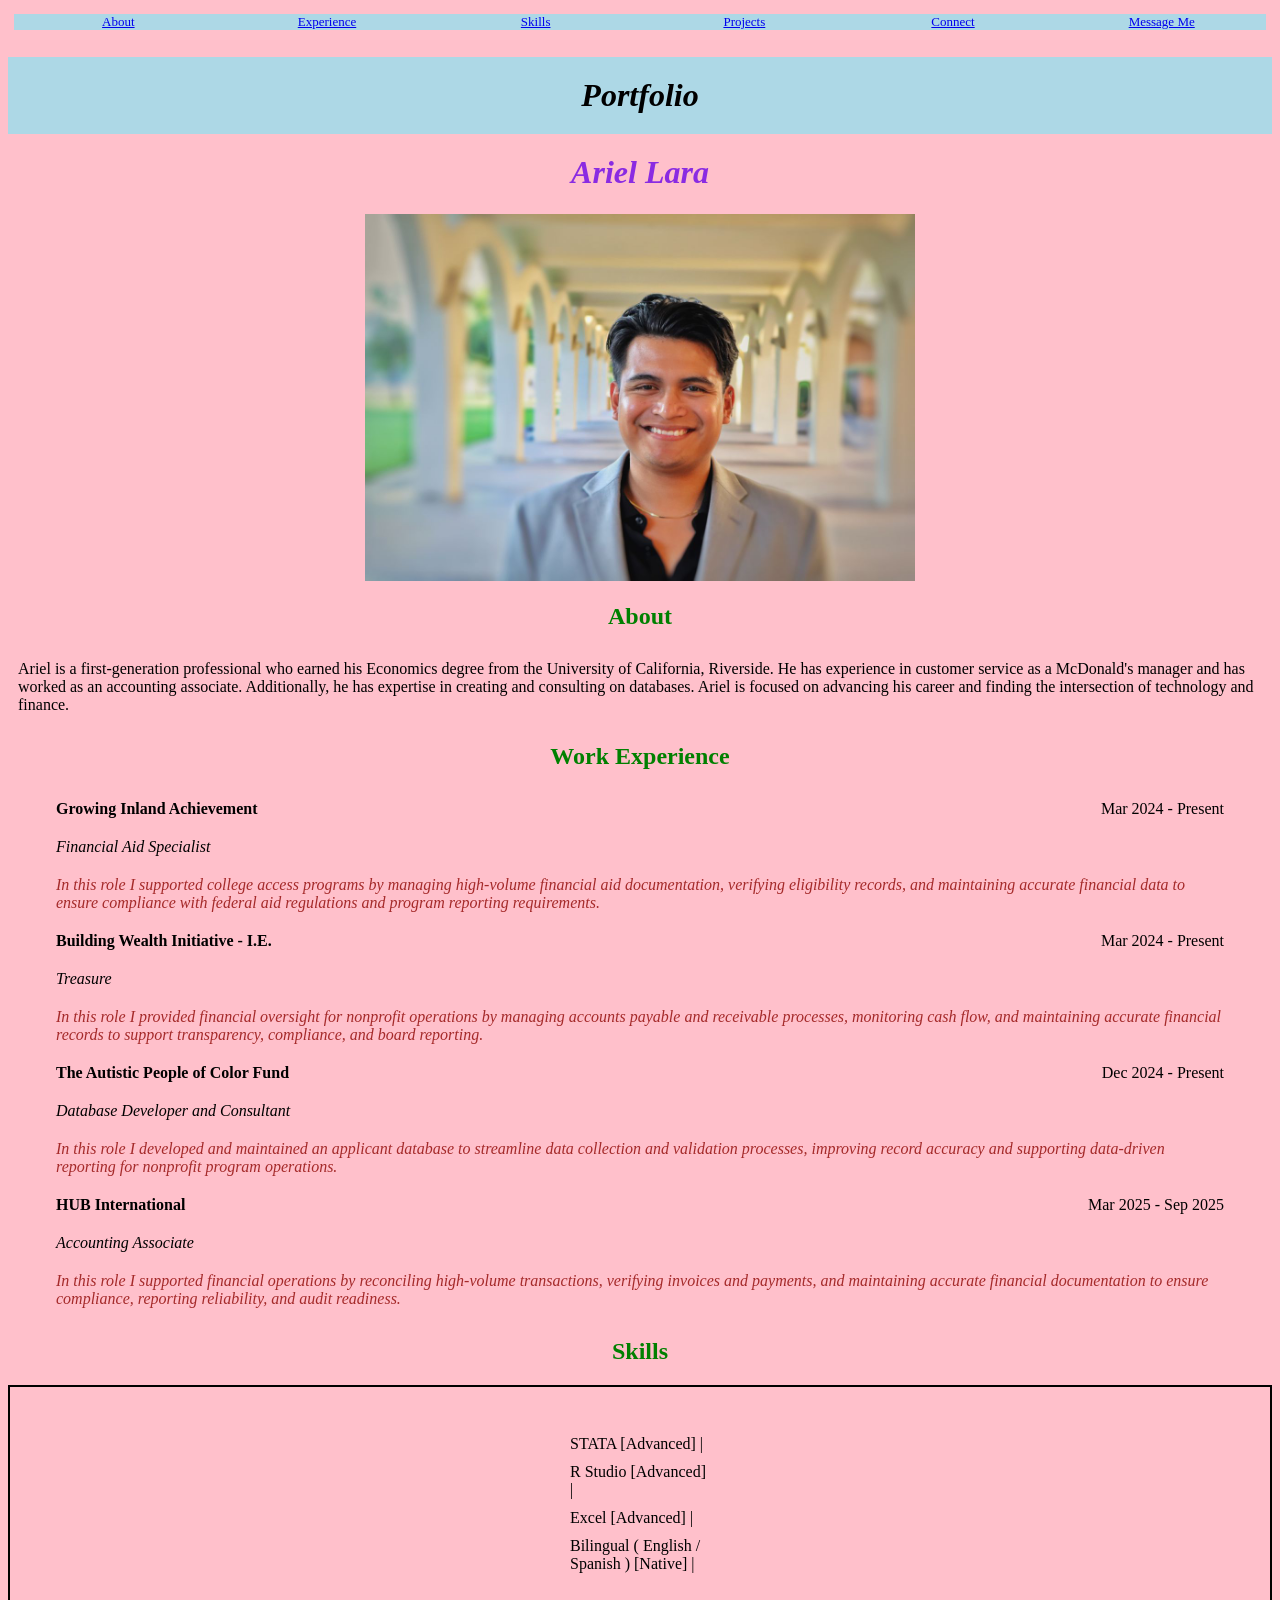
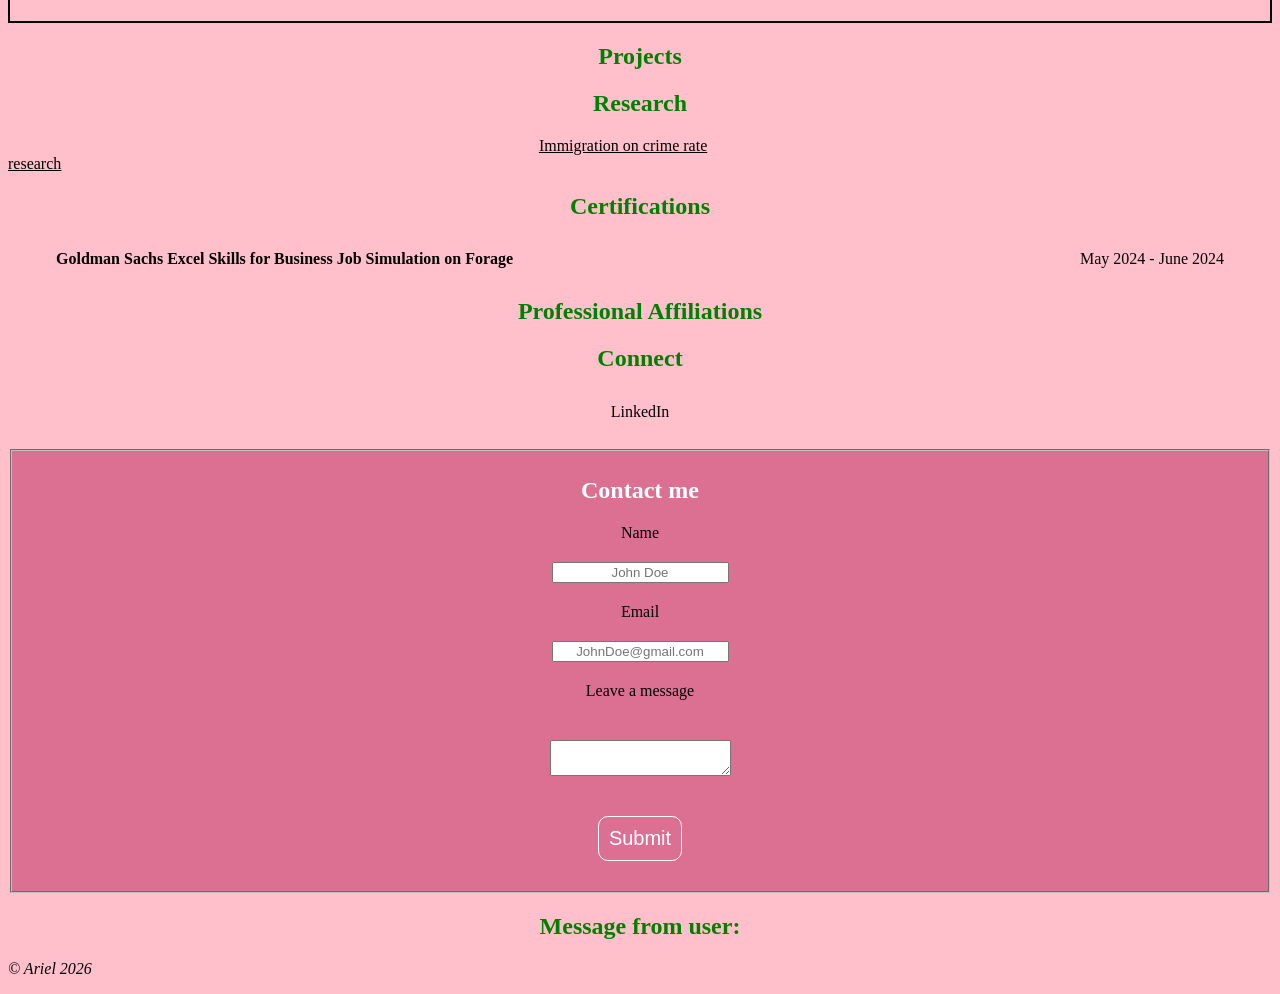
<file: booilerplate/index.html>
<!doctype html>
<html lang="en">
  <head>
    <meta charset="UTF-8" />
    <meta name="viewport" content="width=device-width, initial-scale=1.0" />
    <title>Ariel Lara's Portfolio</title>
    <link rel="stylesheet" href="css/index.css" />

    <nav class="navBars">
      <a class="navBar" href="#about">About</a>
      <a class="navBar" href="#work-experience">Experience</a>
      <a class="navBar" href="#skills">Skills</a>
      <a class="navBar" href="#Projects">Projects</a>
      <a class="navBar" href="#connect">Connect</a>
      <a class="navBar" href="#newMessage">Message Me</a>
    </nav>
  </head>

  <body>
    <h1 class="nameHeader">Ariel Lara</h1>
    <section id="professional-headshot">
      <img
        src="photos/Andre.jpg"
        alt="Professional headshot"
        width="550"
        height="auto"
      />
    </section>

    <section id="about">
      <h2>About</h2>
      <div class="aboutMeSummary">
        Ariel is a first-generation professional who earned his Economics degree
        from the University of California, Riverside. He has experience in
        customer service as a McDonald's manager and has worked as an accounting
        associate. Additionally, he has expertise in creating and consulting on
        databases. Ariel is focused on advancing his career and finding the
        intersection of technology and finance.
      </div>
    </section>

    <section id="work-experience">
      <h2>Work Experience</h2>
      <div class="Experiences">
        <div class="exp expComp">Growing Inland Achievement</div>
        <div class="exp expDate">Mar 2024 - Present</div>
      </div>
      <div class="exp expRole">Financial Aid Specialist</div>
      <p class="exp expDesc">
        In this role I supported college access programs by managing high-volume
        financial aid documentation, verifying eligibility records, and
        maintaining accurate financial data to ensure compliance with federal
        aid regulations and program reporting requirements.
      </p>

      <div class="Experiences">
        <div class="exp expComp">Building Wealth Initiative - I.E.</div>
        <div class="exp expDate">Mar 2024 - Present</div>
      </div>
      <div class="exp expRole">Treasure</div>
      <p class="exp expDesc">
        In this role I provided financial oversight for nonprofit operations by
        managing accounts payable and receivable processes, monitoring cash
        flow, and maintaining accurate financial records to support
        transparency, compliance, and board reporting.
      </p>

      <div class="Experiences">
        <div class="exp expComp">The Autistic People of Color Fund</div>
        <div class="exp expDate">Dec 2024 - Present</div>
      </div>
      <div class="exp expRole">Database Developer and Consultant</div>
      <p class="exp expDesc">
        In this role I developed and maintained an applicant database to
        streamline data collection and validation processes, improving record
        accuracy and supporting data-driven reporting for nonprofit program
        operations.
      </p>

      <div class="Experiences">
        <div class="exp expComp">HUB International</div>
        <div class="exp expDate">Mar 2025 - Sep 2025</div>
      </div>
      <div class="exp expRole">Accounting Associate</div>
      <p class="exp expDesc">
        In this role I supported financial operations by reconciling high-volume
        transactions, verifying invoices and payments, and maintaining accurate
        financial documentation to ensure compliance, reporting reliability, and
        audit readiness.
      </p>
    </section>

    <section id="skills">
      <h2>Skills</h2>
      <ul></ul>
    </section>

    <section id="Projects">
      <h2>Projects</h2>
      <ul></ul>
    </section>

    <section id="Research">
      <h2>Research</h2>
      <a class="crimeReg" href="research.html">
        Immigration on crime rate research
      </a>
    </section>

    <section id="Certifications">
      <h2>Certifications</h2>
      <a class="Experiences">
        <div class="exp expComp">
          Goldman Sachs Excel Skills for Business Job Simulation on Forage
        </div>
        <div class="exp expDate">May 2024 - June 2024</div>
      </a>
      <!-- <p class="exp expDesc">
        1) Acquired proficient command of Excel functionalities and data
        analysis techniques, including data cleansing, and manipulation, and
        conditional formatting techniques.
      </p>

      <p class="exp expDesc">
        2) Acquired proficiency in automation by learning to record macros and
        script in Visual Basic for Applications (VBA), developing two functional
        macros integrated with buttons using account sales data.
      </p>

      <p class="exp expDesc">
        3) Gained expertise in data visualization and storytelling using Excel
        and PowerPoint by creating impactful charts and interactive dashboards.
      </p> -->
    </section>

    <section id="Professional-Affiliations">
      <h2>Professional Affiliations</h2>
    </section>

    <section id="connect">
      <h2>Connect</h2>
      <p class="LinkedIn">
        <a
          class="btn"
          href="https://www.linkedin.com/in/andre-lara-sanchez"
          target="_blank"
        >
          LinkedIn
        </a>
      </p>
    </section>

    <fieldset id="newMessage">
      <h2>Contact me</h2>
      <form
        action="https://httpbin.org/post"
        method="post"
        name="leave_message"
      >
        <label for="usersNames">Name</label>
        <input
          type="text"
          id="usersNames"
          name="usersNames"
          placeholder="John Doe"
        />

        <label for="usersEmail">Email</label>
        <input
          type="email"
          id="usersEmail"
          name="usersEmail"
          placeholder="JohnDoe@gmail.com"
        />

        <label for="usersMessage">Leave a message</label>
        <textarea id="usersMessage" name="usersMessage"></textarea>
        <button type="submit">Submit</button>
      </form>
    </fieldset>
    <section id="messages">
      <h2>Message from user:</h2>
      <ul></ul>
    </section>
    <footer class="copyright"></footer>

    <script src="js/index.js" defer></script>
  </body>
</html>
</file>
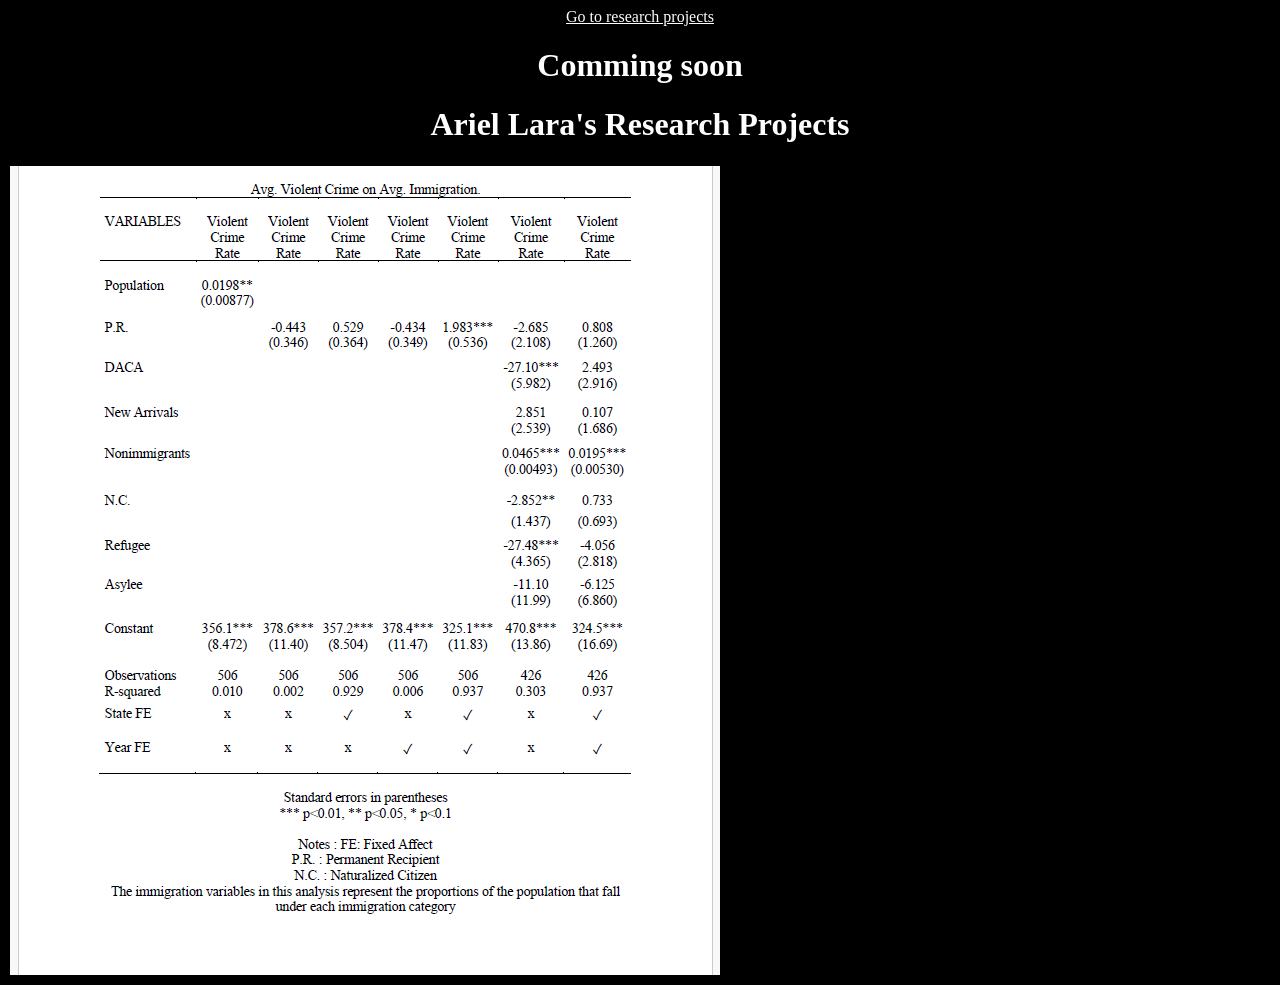
<file: booilerplate/research.html>
<!doctype html>
<html lang="en">
  <head>
    <meta charset="UTF-8" />
    <meta name="viewport" content="width=device-width, initial-scale=1.0" />
    <title>Ariel Lara's Research Projects</title>
    <link rel="stylesheet" href="css/resProj.css" />
    <a class="nav" href="index.html">Go to research projects</a>
  </head>

  <body>
    <h1>Comming soon</h1>
    <h1 class="nameHeader">Ariel Lara's Research Projects</h1>
    <section id="regressions-results">
      <img src="photos/regressions.png" alt="regressions results" />
    </section>
  </body>
</html>
</file>
<file: booilerplate/css/index.css>
/* Moblie first design */

body {
  color: white;
  background-color: black;
}

img {
  max-width: 100%;
  display: block;
  padding: 0.1em;
}

h1 {
  text-align: center;
  font-style: italic;
  color: white;
}

h2 {
  text-align: center;
  color: pink;
}

.navBars {
  position: sticky;
  top: 0;
  background-color: lightblue;
  border: 6px solid pink;
  text-align: center;
  display: flex;
  justify-content: space-between;
  font-size: small;
}

.navBar {
  flex: 1;
}

/* About me */

.aboutMeSummary {
  text-align: left;
  margin: 0 auto;
  padding: 10px;
  /* width: 95%; */
}

/* Experinces section */

.Experiences {
  display: flex;
}

.exp {
  margin: 0 auto;
  padding: 0 0.5em;
}

.expComp {
  flex: 1;
  padding-bottom: 0.05em;
  font-weight: bold;
}

.expRole {
  font-style: italic;
}

.expDesc {
  color: bisque;
  padding: 1em;
  font-style: italic;
}

/* Skills section */

.flex-list {
  display: flex;
  list-style: none;
  gap: 10px;
  margin: 0 auto;
  border: 2px solid pink;
  padding: 3rem 1.5em;
  display: flex;
  flex-wrap: wrap;
}

/* Projects section */

.pflex-list {
  display: flex;
  flex-wrap: wrap;

  list-style: none;
  gap: 10px;
  margin: 0 auto;
  border: 2px solid pink;
  padding: 3rem 1.5em;
}

.pflex-list li::before {
  content: " Repo: ";
  color: yellow;
}

.pflex-list li::after {
  content: " | ";
  color: red;
}

/* Research */

.crimeReg {
  color: white;
  margin: auto;
  padding: 0 20%;
}

/* Contact section */

.LinkedIn {
  display: flex;
}

.btn {
  padding: 0.75rem 1.25rem;
  background-color: pink;
  color: black;
  text-decoration: none;
  border-radius: 6px;
  margin: 0 auto;
}

/* Handling Message Form */

#newMessage h2 {
  color: white;
}

#newMessage {
  background-color: palevioletred;
}

label,
input {
  text-align: center;
  display: block;
  margin: 20px auto;
}

#usersMessage {
  display: block;
  margin: 40px auto;
}

button {
  font-size: 20px;
  font-weight: 400;
  background: transparent;
  border: 1px solid white;
  border-radius: 10px;
  color: white;
  padding: 10px;
  cursor: pointer;
  transform-origin: center bottom;
  transition: all 0.1s ease-in;
}

button:hover {
  transform: scaley(1.05);
}

button:active {
  font-weight: 600;
  transform: scalex(1.1) scaley(0.98);
}

label,
button {
  display: block;
  margin: 20px auto;
}

/* Footer section */

.copyColor {
  font-style: italic;
  color: pink;
}

/* Banner section */

.addBanner {
  font-style: italic;
  color: black;
  background-color: lightblue;
  margin: 20px 0;
  padding: 20px 0;
}

/* ipad layout  */

@media (min-width: 30rem) {
  body {
    color: black;
    background-color: white;
  }

  h1 {
    color: pink;
  }

  h2 {
    text-align: center;
    color: green;
  }

  .expDesc {
    color: palevioletred;
    padding: 1em;
    font-style: italic;
  }

  img {
    margin: 0 auto;
  }

  .pflex-list {
    border: 2px solid pink;
  }
  .pflex-list li::before {
    color: blueviolet;
  }

  .pflex-list li::after {
    color: green;
  }

  .copyColor {
    font-style: italic;
    color: black;
  }

  .rvmBtn {
    color: black;
  }

  .crimeReg {
    color: black;
    margin: auto;
    padding: 0 30%;
  }
}

/*  desktop layout  */

@media (min-width: 40rem) {
  body {
    background-color: pink;
    color: black;
  }

  h1 {
    color: blueviolet;
  }

  .exp {
    margin: 0 auto;
    padding: 10px 3em;
  }

  .expDesc {
    color: brown;
  }

  .flex-list {
    border: 2px solid black;
    padding: 3rem 35em;
  }

  .pflex-list {
    margin: 0 auto;
    border: 2px solid black;
    padding: 3rem 30em;
  }

  .crimeReg {
    margin: auto;
    padding: 0 42%;
  }
}
</file>
<file: booilerplate/css/resProj.css>
body {
  color: white;
  background-color: black;
  text-align: center;
}

#regressions-results {
  display: flex;
}

img {
  max-width: 100%;
  padding: 0.1em;
  width="550"
    height="auto"
}

.nav{
    color: white;
}
</file>
